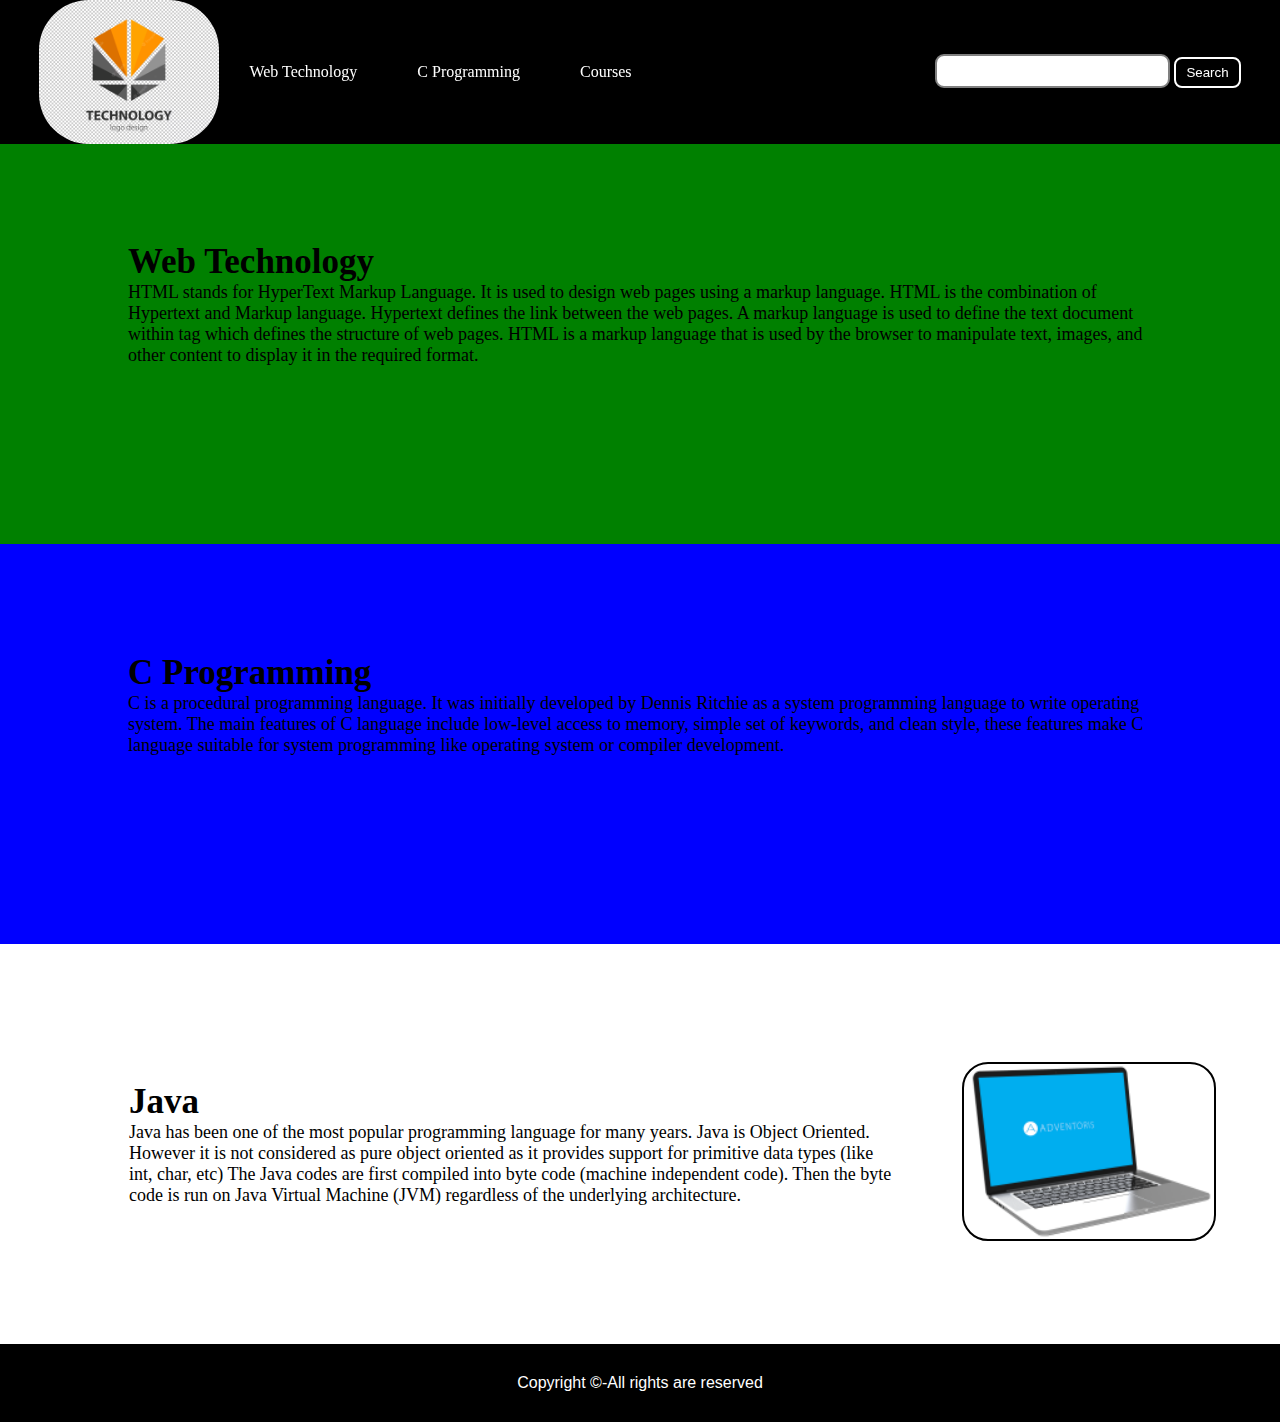
<file: mycr.html>
<!DOCTYPE html>

<html>

<head>
	<title>OTPLESS WATSAPP AUTHORIZATION</title>
    <link rel="stylesheet" href="style.css" />
</head>

<body>
	<nav class="navbar background">
		<ul class="nav-list">
			<div class="logo">
				<img src= "logo.png">
			</div>
			<li><a href="#web">Web Technology</a></li>
			<li><a href="#program">C Programming</a></li>
			<li><a href="#course">Courses</a></li>
		</ul>

		<div class="rightNav">
			<input type="text" name="search" id="search">
			<button class="btn btn-sm">Search</button>
		</div>
	</nav>
    <section class="main">
        <!-- Welcome page start -->
        <div class="welcome_page" id="welcomePage">
         
          <div id="otpless"></div>
          
        </div>
        <!-- Welcome page ends -->
        
               
               
        </div>
      </section>
      <script type="text/javascript" src="https://otpless.com/auth.js"></script>
      <!-- Get user's whatsapp number and name -->
      <script type="text/javascript">
        function otpless(otplessUser) {
          var waName = otplessUser.waName;
          var waNumber = otplessUser.waNumber;
          // Signup/signin the user and redirect to next page
          
          document.getElementById("hello").innerText  = `Hi! ${waName} Welcome to Quiz`;
          document.getElementById("otpless").style.display = "none";
  
       
        }
      </script>
	<section class="firstsection">
		<div class="box-main">
			<div class="firstHalf">
				<h1 class="text-big" id="web">Web Technology</h1>
				<p class="text-small">
					HTML stands for HyperText Markup Language.
					It is used to design web pages using a markup
					language. HTML is the combination of Hypertext
					and Markup language. Hypertext defines the
					link between the web pages. A markup language
					is used to define the text document within tag
					which defines the structure of web pages.
					HTML is a markup language that is used by the
					browser to manipulate text, images, and other
					content to display it in the required format.
				</p>


			</div>
		</div>
	</section>

	<section class="secondsection">
		<div class="box-main">
			<div class="firstHalf">
				<h1 class="text-big" id="program">
					C Programming
				</h1>
				<p class="text-small">
					C is a procedural programming language. It
					was initially developed by Dennis Ritchie
					as a system programming language to write
					operating system. The main features of C
					language include low-level access to memory,
					simple set of keywords, and clean style,
					these features make C language suitable for
					system programming like operating system or
					compiler development.
				</p>


			</div>
		</div>
	</section>

	<section class="section">
		<div class="paras">
			<h1 class="sectionTag text-big">Java</h1>

			<p class="sectionSubTag text-small">
				Java has been one of the most popular
				programming language for many years.
				Java is Object Oriented. However it is
				not considered as pure object oriented
				as it provides support for primitive
				data types (like int, char, etc) The
				Java codes are first compiled into byte
				code (machine independent code). Then
				the byte code is run on Java Virtual
				Machine (JVM) regardless of the
				underlying architecture.
			</p>


		</div>

		<div class="thumbnail">
			<img src= "img.png" alt="laptop image">
		</div>
	</section>

	<footer class="background">
		<p class="text-footer">
			Copyright ©-All rights are reserved
		</p>


	</footer>
</body>

</html>
</file>
<file: style.css>
* {
    margin: 0;
    padding: 0;
}

.navbar {
    display: flex;
    align-items: center;
    justify-content: center;
    position: sticky;
    top: 0;
    cursor: pointer;
}

.background {
    background: black;
    background-blend-mode: darken;
    background-size: cover;
}

.nav-list {
    width: 70%;
    display: flex;
    align-items: center;
}

.logo {
    display: flex;
    justify-content: center;
    align-items: center;
}

.logo img {
    width: 180px;
    border-radius: 50px;
}

.nav-list li {
    list-style: none;
    padding: 26px 30px;
}

.nav-list li a {
    text-decoration: none;
    color: white;
}

.nav-list li a:hover {
    color: grey;
}

.rightnav {
    width: 30%;
    text-align: right;
}

#search {
    padding: 5px;
    font-size: 17px;
    border: 2px solid grey;
    border-radius: 9px;
}

.firstsection {
    background-color: green;
    height: 400px;
}

.secondsection {
    background-color: blue;
    height: 400px;
}

.box-main {
    display: flex;
    justify-content: center;
    align-items: center;
    color: black;
    max-width: 80%;
    margin: auto;
    height: 80%;
}

.firsthalf {
    width: 100%;
    display: flex;
    flex-direction: column;
    justify-content: center;
}

.secondhalf {
    width: 30%;
}

.secondhalf img {
    width: 70%;
    border: 4px solid white;
    border-radius: 150px;
    display: block;
    margin: auto;
}

.text-big {
    font-family: 'Piazzolla', serif;
    font-weight: bold;
    font-size: 35px;
}

.text-small {
    font-size: 18px;
}

.btn {
    padding: 8px 20px;
    margin: 7px 0;
    border: 2px solid white;
    border-radius: 8px;
    background: none;
    color: white;
    cursor: pointer;
}

.btn-sm {
    padding: 6px 10px;
    vertical-align: middle;
}

.section {
    height: 400px;
    display: flex;
    align-items: center;
    justify-content: center;
    max-width: 90%;
    margin: auto;
}

.section-Left {
    flex-direction: row-reverse;
}

.paras {
    padding: 0px 65px;
}

.thumbnail img {
    width: 250px;
    border: 2px solid black;
    border-radius: 26px;
    margin-top: 19px;
}

.center {
    text-align: center;
}

.text-footer {
    text-align: center;
    padding: 30px 0;
    font-family: 'Ubuntu', sans-serif;
    display: flex;
    justify-content: center;
    color: white;
}
</file>
